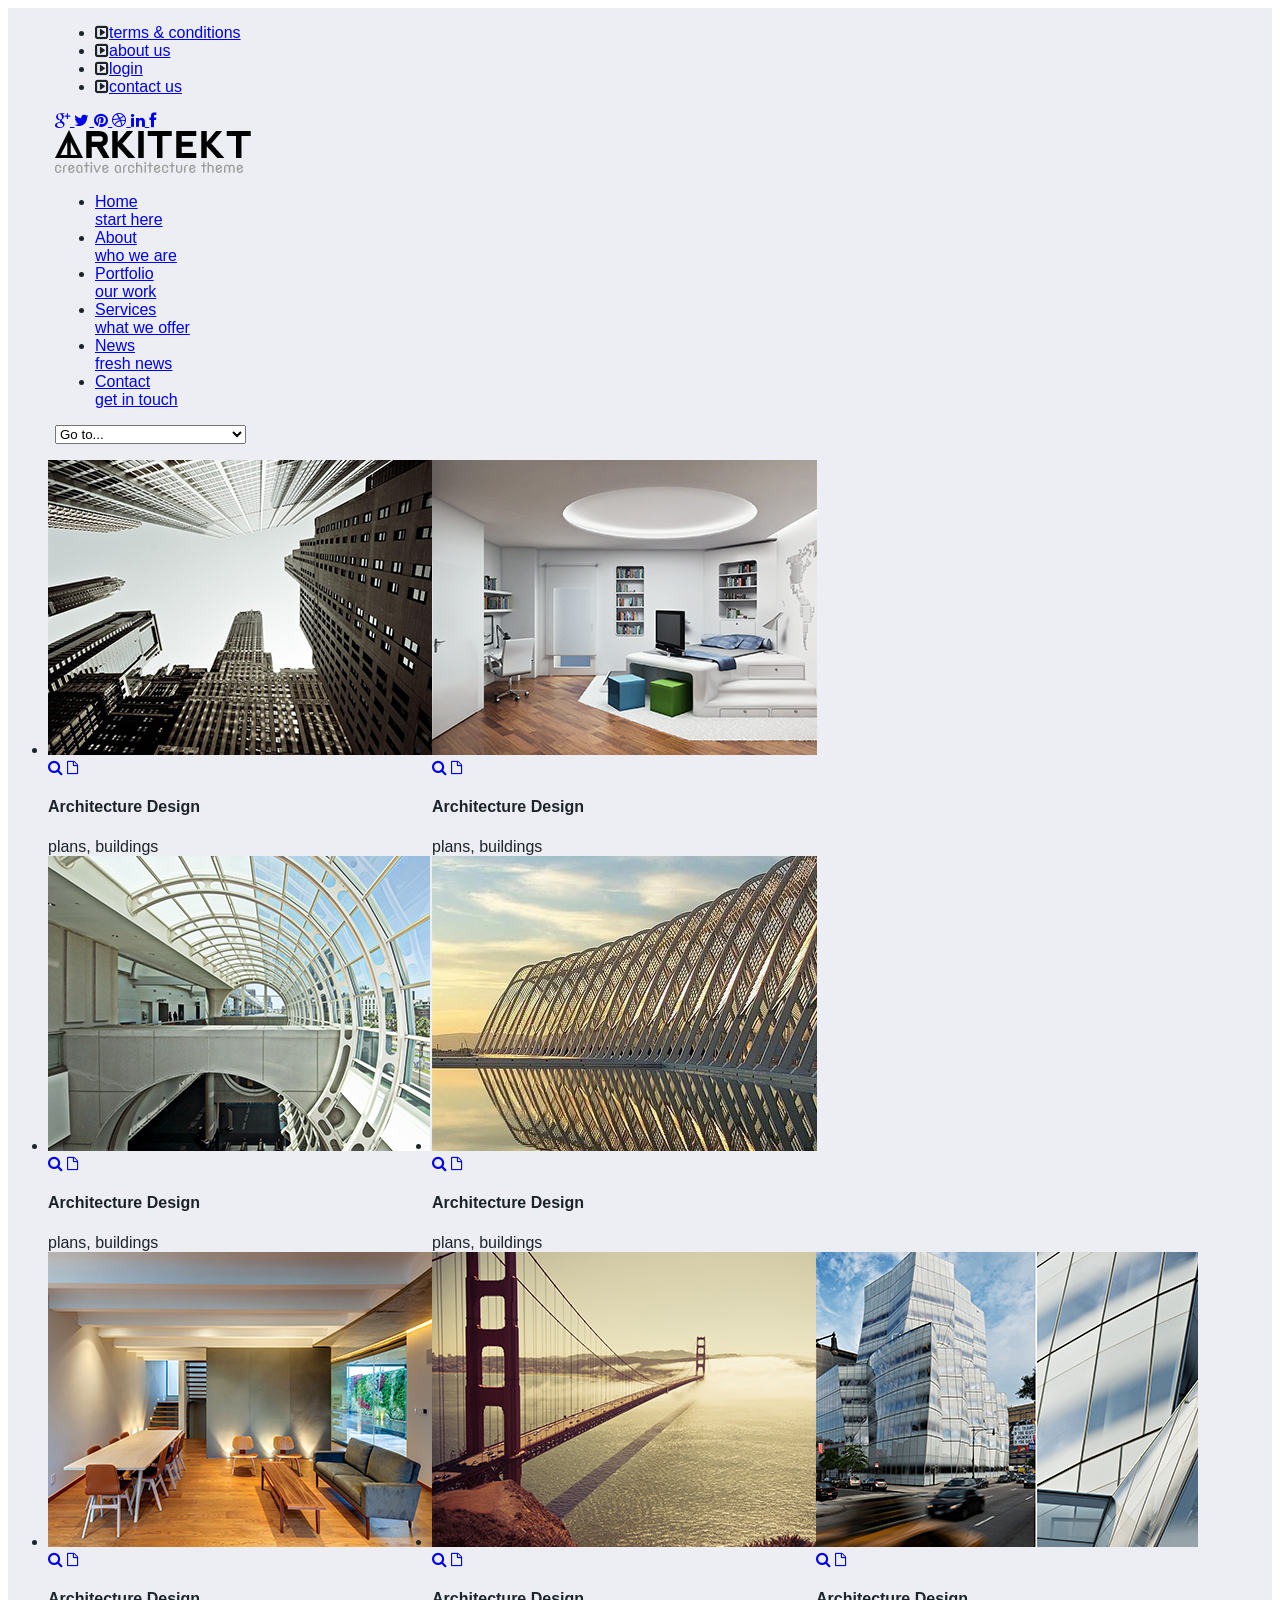
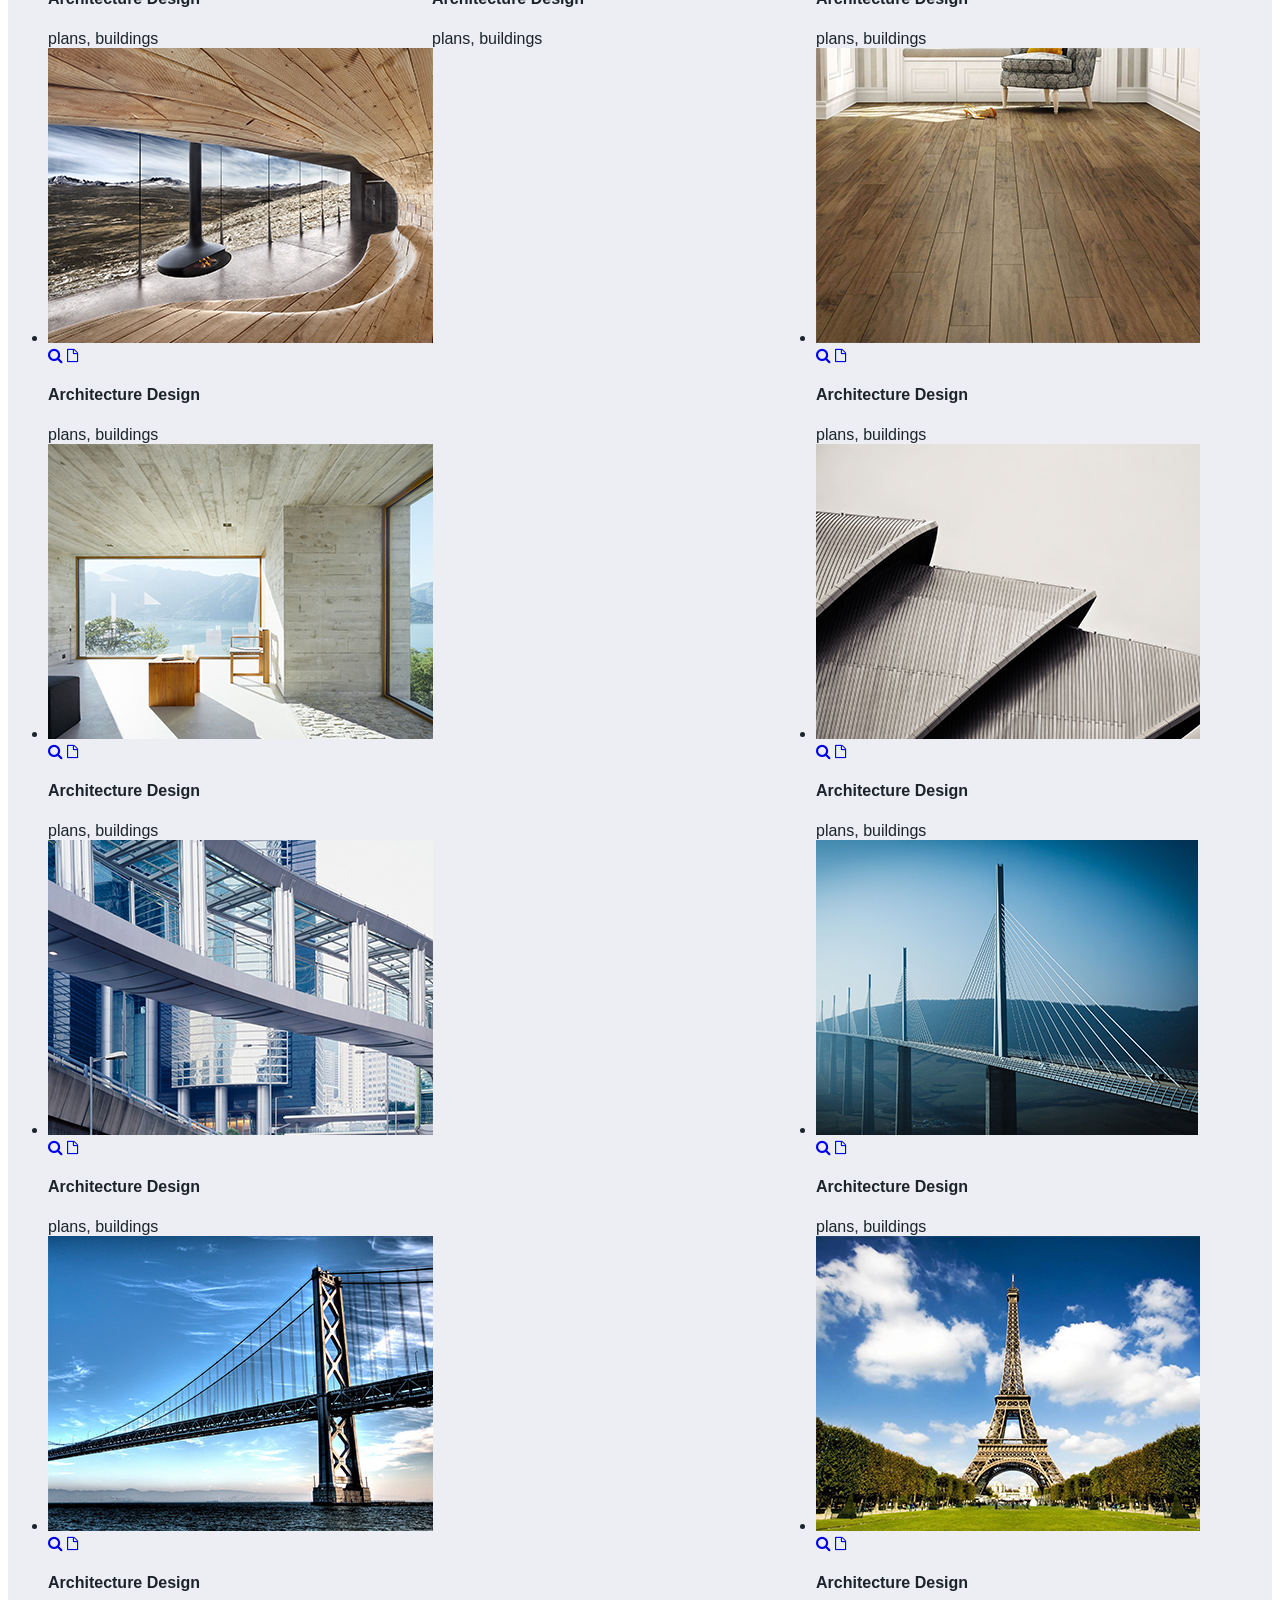
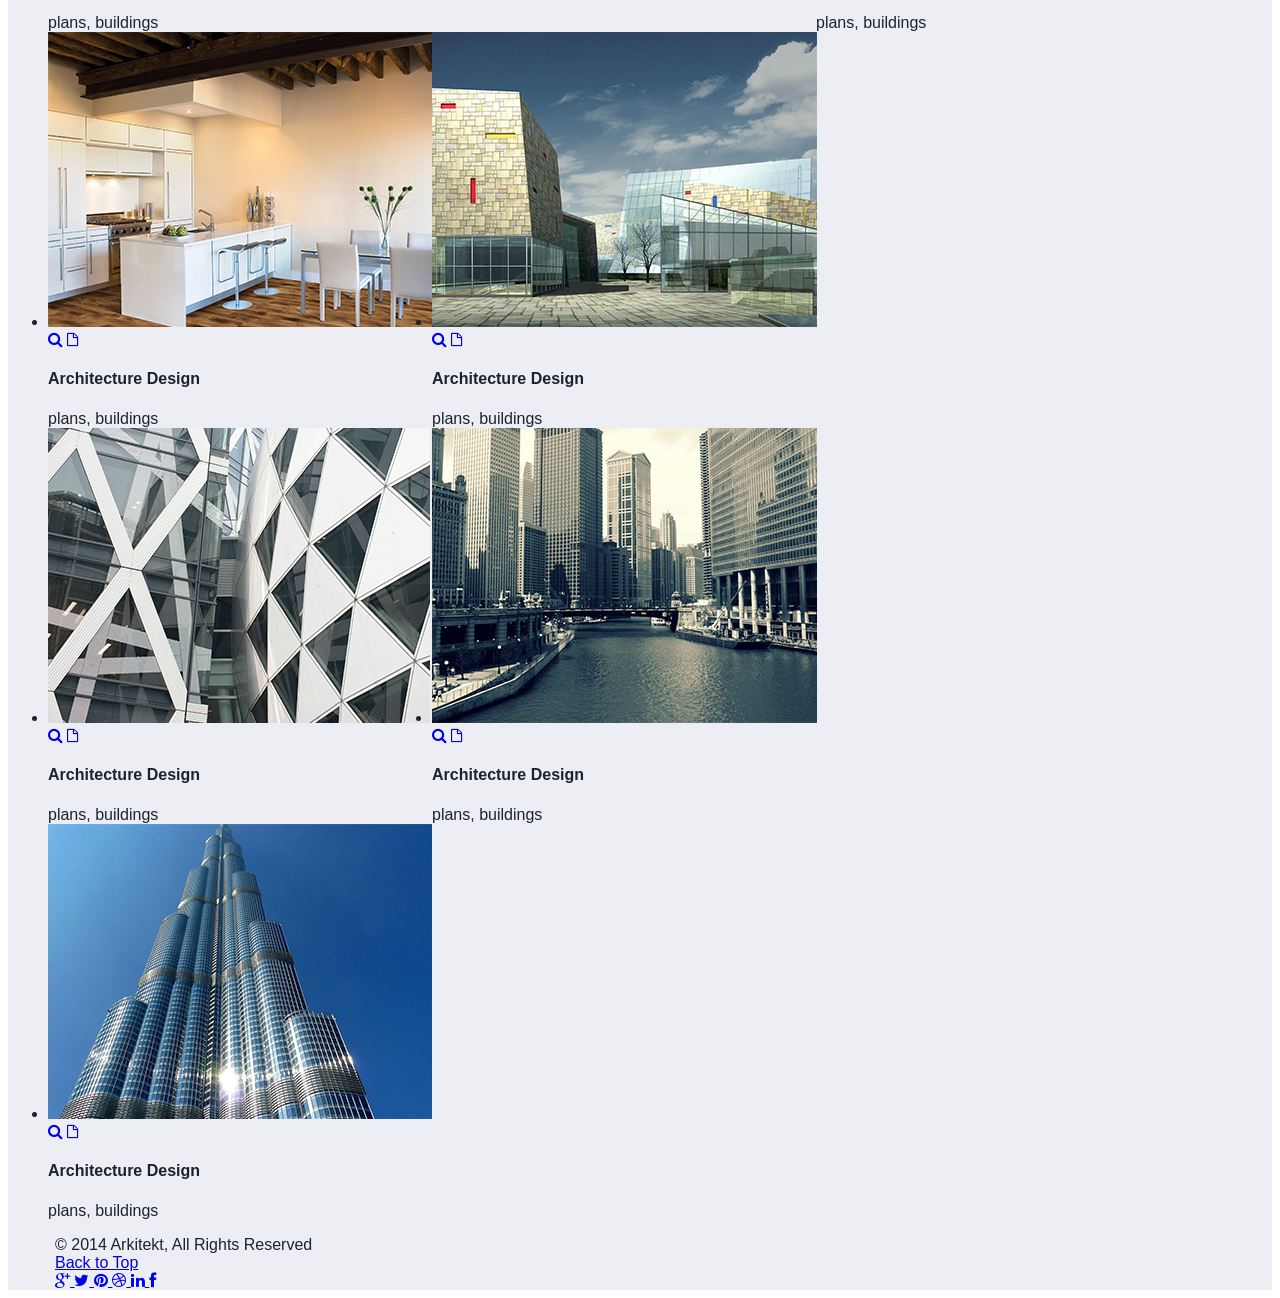
<file: home-fullportfolio.html>
<!doctype html>
<html lang="en" class="no-js">
<head>
	<title>Arkitekt</title>

	<meta charset="utf-8">
	<meta http-equiv="X-UA-Compatible" content="IE=edge,chrome=1">
	<meta name="viewport" content="width=device-width, initial-scale=1, maximum-scale=1">

  <link rel="stylesheet" type="text/css" href="css/font-awesome.css" media="screen">
  <link rel="stylesheet" type="text/css" href="css/jquery.fancybox-1.3.4.css" media="screen">
  <link rel="stylesheet" type="text/css" href="css/style.css" media="screen">
  <link rel="stylesheet" type="text/css" href="css/jquery.bxslider.css" media="screen">
  <link rel="stylesheet" type="text/css" href="css/fullwidth.css" media="screen">
  <link rel="stylesheet" type="text/css" href="css/revslider.css" media="screen">
  <link rel="stylesheet" href="css/dr-framework.css" type="text/css" media="screen">

  <link href='http://fonts.googleapis.com/css?family=Roboto:400,300,100,500,400italic,300italic,100italic,500italic,700,700italic,900,900italic' rel='stylesheet' type='text/css'>
  <link href='http://fonts.googleapis.com/css?family=Open+Sans:300italic,400italic,600italic,700italic,800italic,400,300,600,700,800' rel='stylesheet' type='text/css'>
  <link rel="shortcut icon" href="images/favicon.ico" type="image/x-icon">
  <link rel="icon" href="images/favicon.ico" type="image/x-icon">
	
</head>
<body>

<div id="container">

	<header>
      <div class="sub-header clearfix">
        <div class="wrapper">
          <ul>
            <li>
              <i class="fa fa-caret-square-o-right"></i><a href="#">terms & conditions</a>
            </li>
            <li>
              <i class="fa fa-caret-square-o-right"></i><a href="about.html">about us</a>
            </li>
            <li>
              <i class="fa fa-caret-square-o-right"></i><a href="#">login</a>
            </li>
            <li>
              <i class="fa fa-caret-square-o-right"></i><a href="contact.html">contact us</a>
            </li>
          </ul>
          <div class="socials">
            <a href="#"><i class="fa fa-google-plus"></i> </a>
            <a href="#"><i class="fa fa-twitter"></i> </a>
            <a href="#"><i class="fa fa-pinterest"></i> </a>
            <a href="#"><i class="fa fa-dribbble"></i> </a>
            <a href="#"><i class="fa fa-linkedin"></i> </a>
            <a href="#"><i class="fa fa-facebook"></i> </a>
          </div>
        </div>        
      </div>

      <div class="upper-header wrapper">

  		   <div class="logo">
  			     <a href="index.html"><img src="images/logo.png"></a>
  		   </div>

        <!-- Navigation -->
        <div id="nav">
          <ul id="navlist" class="sf-menu clearfix">
            <li class="current"><a href="index.html"><div class="main-a"> Home </div> <div class="nav-border"></div> <div class="span">start here</div></a>
              <ul class="sub-menu">
                <li><a href="home-boxed.html"><span>--</span>Home Boxed</a></li>
                <li><a href="home-blog.html"><span>--</span>Home Blog</a></li>
                <li><a href="home-portfolio.html"><span>--</span>Home Portfolio</a></li>
                <li><a href="home-fullportfolio.html"><span>--</span>Home Portfolio Full Screen</a></li>
                <li><a href="home-dark.html"><span>--</span>Home Dark</a></li>
              </ul>
            </li>
            <li><a href="about.html"><div class="main-a"> About </div> <div class="nav-border"></div> <div class="span">who we are</div></a></li>
            <li><a href="portfolio.html"><div class="main-a"> Portfolio </div> <div class="nav-border"></div> <div class="span">our work</div></a></li>
            <li><a href="services.html"><div class="main-a"> Services </div> <div class="nav-border"></div> <div class="span">what we offer</div></a>
              <ul class="sub-menu">
                <li><a href="shop.html"><span>--</span>Shop</a></li>
                <li><a href="shop-list.html"><span>--</span>Shop List View</a></li>
              </ul>
           </li>
            <li><a href="blog.html"><div class="main-a"> News </div> <div class="nav-border"></div> <div class="span">fresh news</div></a></li>
            <li><a href="contact.html"><div class="main-a"> Contact </div> <div class="nav-border"></div> <div class="span">get in touch</div></a></li>
          </ul>
        </div>
        <!-- Navigation -->
        <div class="clear"></div>
  	  </div>
  </header>
  <!--end header-->

    
<div class="portfolio port-full">
  
    <div class="filters demo1">

      <div class="clear"></div>
      <div class="container clearfix">
        <ul class="filter-container clearfix">
        
          <li class="class1">
            <div class="view view-sixth">
                  <img src="images/portfolio/port-full1.jpg" />
                  <div class="mask">
                      <a href="images/portfolio/port-full1.jpg"  data-fancybox-group="group"><i class="fa fa-search"></i></a>
                      <a href="#"><i class="fa fa-file-o"></i></a>
                  </div>
            </div>
            <div class="desc">
              <h4>Architecture Design</h4>
              <span>plans, buildings</span>
            </div>
          </li>
        
          <li class="class1">
            <div class="view view-sixth">
                  <img src="images/portfolio/port-full2.jpg" />
                  <div class="mask">
                      <a href="images/portfolio/port-full2.jpg"  data-fancybox-group="group"><i class="fa fa-search"></i></a>
                      <a href="#"><i class="fa fa-file-o"></i></a>
                  </div>
            </div>
            <div class="desc">
              <h4>Architecture Design</h4>
              <span>plans, buildings</span>
            </div>
          </li>
        
          <li class="class1">
            <div class="view view-sixth">
                  <img src="images/portfolio/port-full3.jpg" />
                  <div class="mask">
                      <a href="images/portfolio/port-full3.jpg"  data-fancybox-group="group"><i class="fa fa-search"></i></a>
                      <a href="#"><i class="fa fa-file-o"></i></a>
                  </div>
            </div>
            <div class="desc">
              <h4>Architecture Design</h4>
              <span>plans, buildings</span>
            </div>
          </li>
        
          <li class="class1">
            <div class="view view-sixth">
                  <img src="images/portfolio/port-full4.jpg" />
                  <div class="mask">
                      <a href="images/portfolio/port-full4.jpg"  data-fancybox-group="group"><i class="fa fa-search"></i></a>
                      <a href="#"><i class="fa fa-file-o"></i></a>
                  </div>
            </div>
            <div class="desc">
              <h4>Architecture Design</h4>
              <span>plans, buildings</span>
            </div>
          </li>
        
          <li class="class1">
            <div class="view view-sixth">
                  <img src="images/portfolio/port-full5.jpg" />
                  <div class="mask">
                      <a href="images/portfolio/port-full5.jpg"  data-fancybox-group="group"><i class="fa fa-search"></i></a>
                      <a href="#"><i class="fa fa-file-o"></i></a>
                  </div>
            </div>
            <div class="desc">
              <h4>Architecture Design</h4>
              <span>plans, buildings</span>
            </div>
          </li>
        
          <li class="class1">
            <div class="view view-sixth">
                  <img src="images/portfolio/port-full6.jpg" />
                  <div class="mask">
                      <a href="images/portfolio/port-full6.jpg"  data-fancybox-group="group"><i class="fa fa-search"></i></a>
                      <a href="#"><i class="fa fa-file-o"></i></a>
                  </div>
            </div>
            <div class="desc">
              <h4>Architecture Design</h4>
              <span>plans, buildings</span>
            </div>
          </li>
        
          <li class="class1">
            <div class="view view-sixth">
                  <img src="images/portfolio/port-full7.jpg" />
                  <div class="mask">
                      <a href="images/portfolio/port-full7.jpg"  data-fancybox-group="group"><i class="fa fa-search"></i></a>
                      <a href="#"><i class="fa fa-file-o"></i></a>
                  </div>
            </div>
            <div class="desc">
              <h4>Architecture Design</h4>
              <span>plans, buildings</span>
            </div>
          </li>
        
          <li class="class1">
            <div class="view view-sixth">
                  <img src="images/portfolio/port-full8.jpg" />
                  <div class="mask">
                      <a href="images/portfolio/port-full8.jpg"  data-fancybox-group="group"><i class="fa fa-search"></i></a>
                      <a href="#"><i class="fa fa-file-o"></i></a>
                  </div>
            </div>
            <div class="desc">
              <h4>Architecture Design</h4>
              <span>plans, buildings</span>
            </div>
          </li>
        
          <li class="class1">
            <div class="view view-sixth">
                  <img src="images/portfolio/port-full9.jpg" />
                  <div class="mask">
                      <a href="images/portfolio/port-full9.jpg"  data-fancybox-group="group"><i class="fa fa-search"></i></a>
                      <a href="#"><i class="fa fa-file-o"></i></a>
                  </div>
            </div>
            <div class="desc">
              <h4>Architecture Design</h4>
              <span>plans, buildings</span>
            </div>
          </li>
        
          <li class="class1">
            <div class="view view-sixth">
                  <img src="images/portfolio/port-full10.jpg" />
                  <div class="mask">
                      <a href="images/portfolio/port-full10.jpg"  data-fancybox-group="group"><i class="fa fa-search"></i></a>
                      <a href="#"><i class="fa fa-file-o"></i></a>
                  </div>
            </div>
            <div class="desc">
              <h4>Architecture Design</h4>
              <span>plans, buildings</span>
            </div>
          </li>
        
          <li class="class1">
            <div class="view view-sixth">
                  <img src="images/portfolio/port-full11.jpg" />
                  <div class="mask">
                      <a href="images/portfolio/port-full11.jpg"  data-fancybox-group="group"><i class="fa fa-search"></i></a>
                      <a href="#"><i class="fa fa-file-o"></i></a>
                  </div>
            </div>
            <div class="desc">
              <h4>Architecture Design</h4>
              <span>plans, buildings</span>
            </div>
          </li>
        
          <li class="class1">
            <div class="view view-sixth">
                  <img src="images/portfolio/port-full12.jpg" />
                  <div class="mask">
                      <a href="images/portfolio/port-full12.jpg"  data-fancybox-group="group"><i class="fa fa-search"></i></a>
                      <a href="#"><i class="fa fa-file-o"></i></a>
                  </div>
            </div>
            <div class="desc">
              <h4>Architecture Design</h4>
              <span>plans, buildings</span>
            </div>
          </li>
        
          <li class="class1">
            <div class="view view-sixth">
                  <img src="images/portfolio/port-full13.jpg" />
                  <div class="mask">
                      <a href="images/portfolio/port-full13.jpg"  data-fancybox-group="group"><i class="fa fa-search"></i></a>
                      <a href="#"><i class="fa fa-file-o"></i></a>
                  </div>
            </div>
            <div class="desc">
              <h4>Architecture Design</h4>
              <span>plans, buildings</span>
            </div>
          </li>
        
          <li class="class1">
            <div class="view view-sixth">
                  <img src="images/portfolio/port-full14.jpg" />
                  <div class="mask">
                      <a href="images/portfolio/port-full14.jpg"  data-fancybox-group="group"><i class="fa fa-search"></i></a>
                      <a href="#"><i class="fa fa-file-o"></i></a>
                  </div>
            </div>
            <div class="desc">
              <h4>Architecture Design</h4>
              <span>plans, buildings</span>
            </div>
          </li>
        
          <li class="class1">
            <div class="view view-sixth">
                  <img src="images/portfolio/port-full15.jpg" />
                  <div class="mask">
                      <a href="images/portfolio/port-full15.jpg"  data-fancybox-group="group"><i class="fa fa-search"></i></a>
                      <a href="#"><i class="fa fa-file-o"></i></a>
                  </div>
            </div>
            <div class="desc">
              <h4>Architecture Design</h4>
              <span>plans, buildings</span>
            </div>
          </li>
        
          <li class="class1">
            <div class="view view-sixth">
                  <img src="images/portfolio/port-full16.jpg" />
                  <div class="mask">
                      <a href="images/portfolio/port-full16.jpg"  data-fancybox-group="group"><i class="fa fa-search"></i></a>
                      <a href="#"><i class="fa fa-file-o"></i></a>
                  </div>
            </div>
            <div class="desc">
              <h4>Architecture Design</h4>
              <span>plans, buildings</span>
            </div>
          </li>
        
          <li class="class1">
            <div class="view view-sixth">
                  <img src="images/portfolio/port-full17.jpg" />
                  <div class="mask">
                      <a href="images/portfolio/port-full17.jpg"  data-fancybox-group="group"><i class="fa fa-search"></i></a>
                      <a href="#"><i class="fa fa-file-o"></i></a>
                  </div>
            </div>
            <div class="desc">
              <h4>Architecture Design</h4>
              <span>plans, buildings</span>
            </div>
          </li>
        
          <li class="class1">
            <div class="view view-sixth">
                  <img src="images/portfolio/port-full18.jpg" />
                  <div class="mask">
                      <a href="images/portfolio/port-full18.jpg"  data-fancybox-group="group"><i class="fa fa-search"></i></a>
                      <a href="#"><i class="fa fa-file-o"></i></a>
                  </div>
            </div>
            <div class="desc">
              <h4>Architecture Design</h4>
              <span>plans, buildings</span>
            </div>
          </li>
        
          <li class="class1">
            <div class="view view-sixth">
                  <img src="images/portfolio/port-full19.jpg" />
                  <div class="mask">
                      <a href="images/portfolio/port-full19.jpg"  data-fancybox-group="group"><i class="fa fa-search"></i></a>
                      <a href="#"><i class="fa fa-file-o"></i></a>
                  </div>
            </div>
            <div class="desc">
              <h4>Architecture Design</h4>
              <span>plans, buildings</span>
            </div>
          </li>

          <li class="class1">
            <div class="view view-sixth">
                  <img src="images/portfolio/port-full20.jpg" />
                  <div class="mask">
                      <a href="images/portfolio/port-full20.jpg"  data-fancybox-group="group"><i class="fa fa-search"></i></a>
                      <a href="#"><i class="fa fa-file-o"></i></a>
                  </div>
            </div>
            <div class="desc">
              <h4>Architecture Design</h4>
              <span>plans, buildings</span>
            </div>
          </li>

        </ul>

        <div class="clear"></div>
    </div>
    <!-- End isotope Filters -->

    <div class="clear"></div>
  </div>
  </div>
  <!-- End Portfilio -->
  <footer>


    <div class="last-div clearfix">
      <div class="wrapper">
        <div class="copyright">
          © 2014 Arkitekt,  All Rights Reserved
        </div>

        <div id="back-to-top">
          <a href="#top">Back to Top</a>
        </div>

        <div class="f-socials">
          <a href="#"><i class="fa fa-google-plus"></i> </a>
          <a href="#"><i class="fa fa-twitter"></i> </a>
          <a href="#"><i class="fa fa-pinterest"></i> </a>
          <a href="#"><i class="fa fa-dribbble"></i> </a>
          <a href="#"><i class="fa fa-linkedin"></i> </a>
          <a href="#"><i class="fa fa-facebook"></i> </a>
        </div>
      </div>
    </div>
    <!-- End Last Div -->

  </footer>
  <!--end footer-->

</div>

  <div class="preloader">
    <img alt="" src="images/preloader.gif">
  </div>


  <!-- include jQuery -->
  <script src="js/jquery.min.js"></script>
  <script type="text/javascript" src="js/accordion.js"></script>
  <script type="text/javascript" src="js/jquery.imagesloaded.min.js"></script>
  <script type="text/javascript" src="js/jquery.isotope.min.js"></script>
  <script type="text/javascript" src="js/jquery.fancybox-1.3.4.pack.js"></script>
  <script type="text/javascript" src="js/jquery.superfish.js"></script>
  <script src="js/jquery.bxslider.js"></script>
  <script src="js/twitter.js"></script>


      <!-- include jQuery + carouFredSel plugin -->
    <script type="text/javascript" language="javascript" src="js/jquery.carouFredSel-6.2.1-packed.js"></script>

    <!-- optionally include helper plugins -->
    <script type="text/javascript" language="javascript" src="js/jquery.mousewheel.min.js"></script>
    <script type="text/javascript" language="javascript" src="js/jquery.touchSwipe.min.js"></script>


  <script type="text/javascript" src="js/script.js"></script>


</body>
</html>
</file>
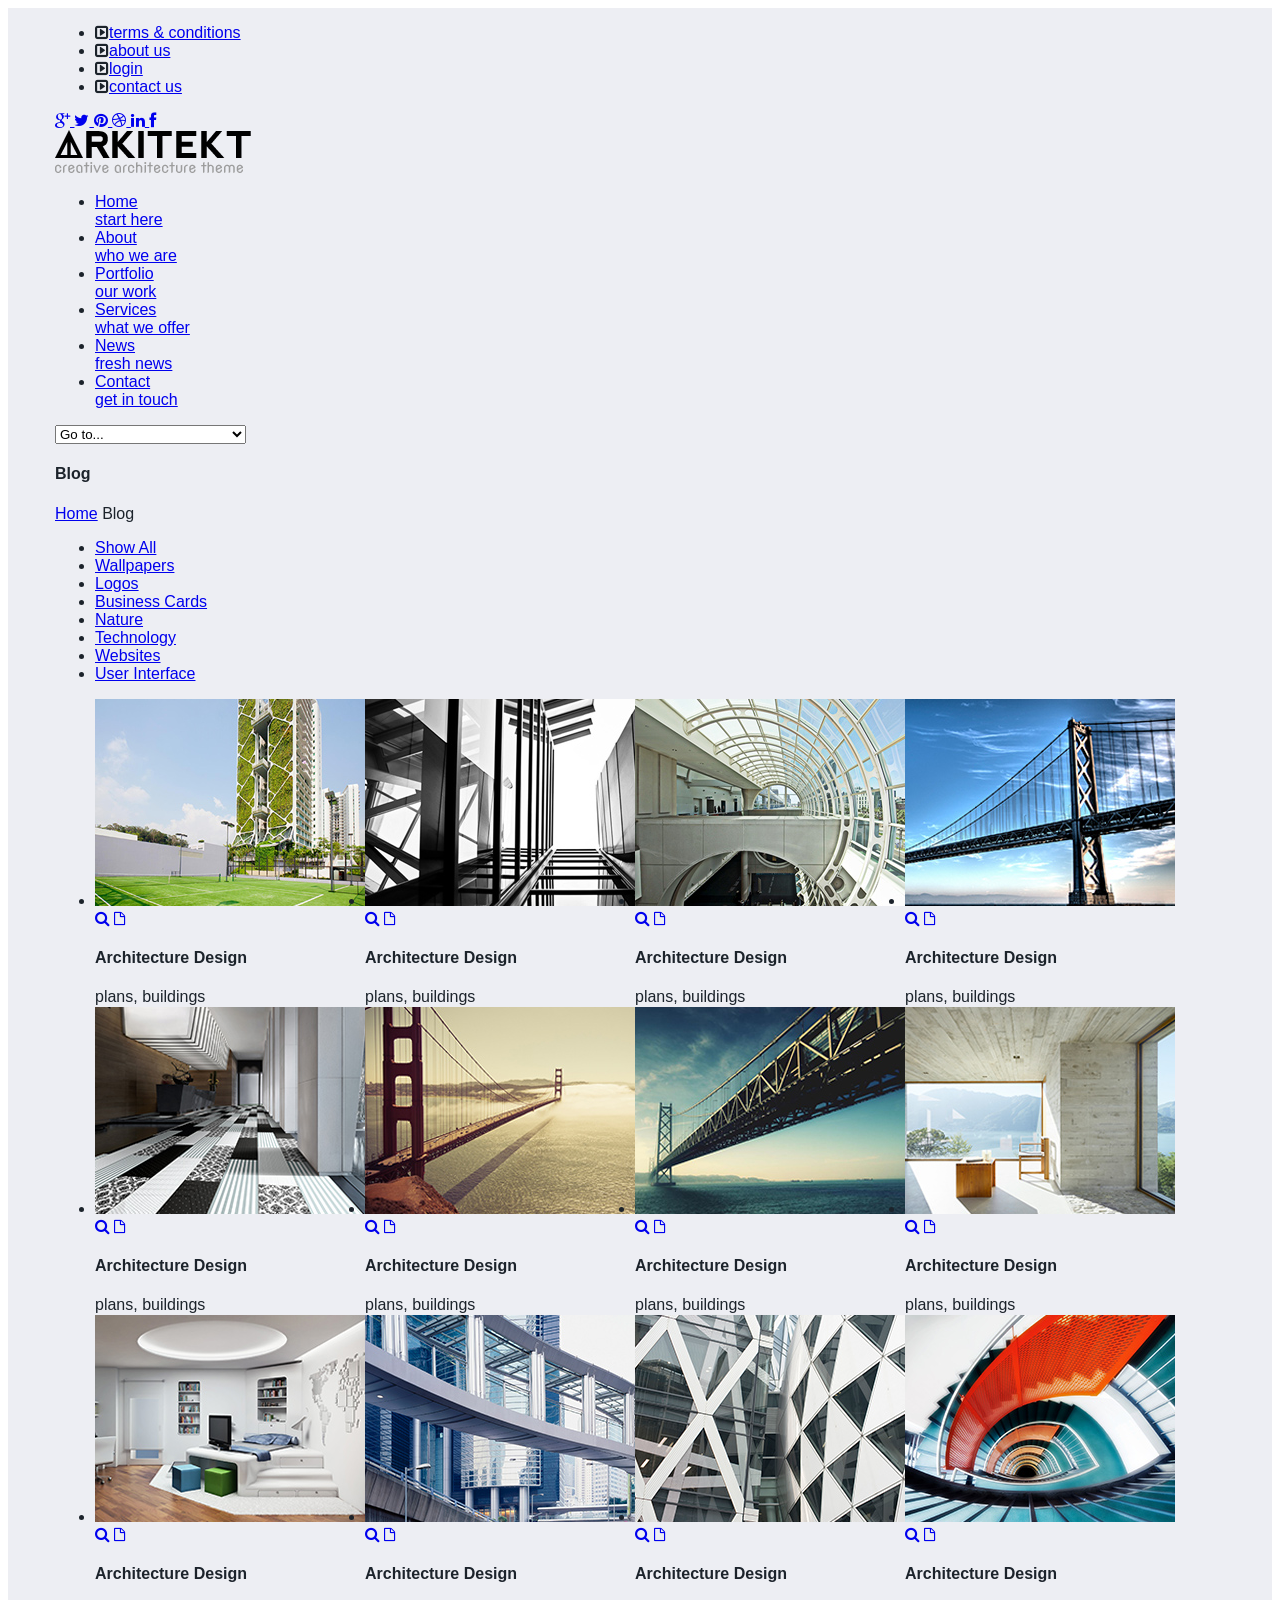
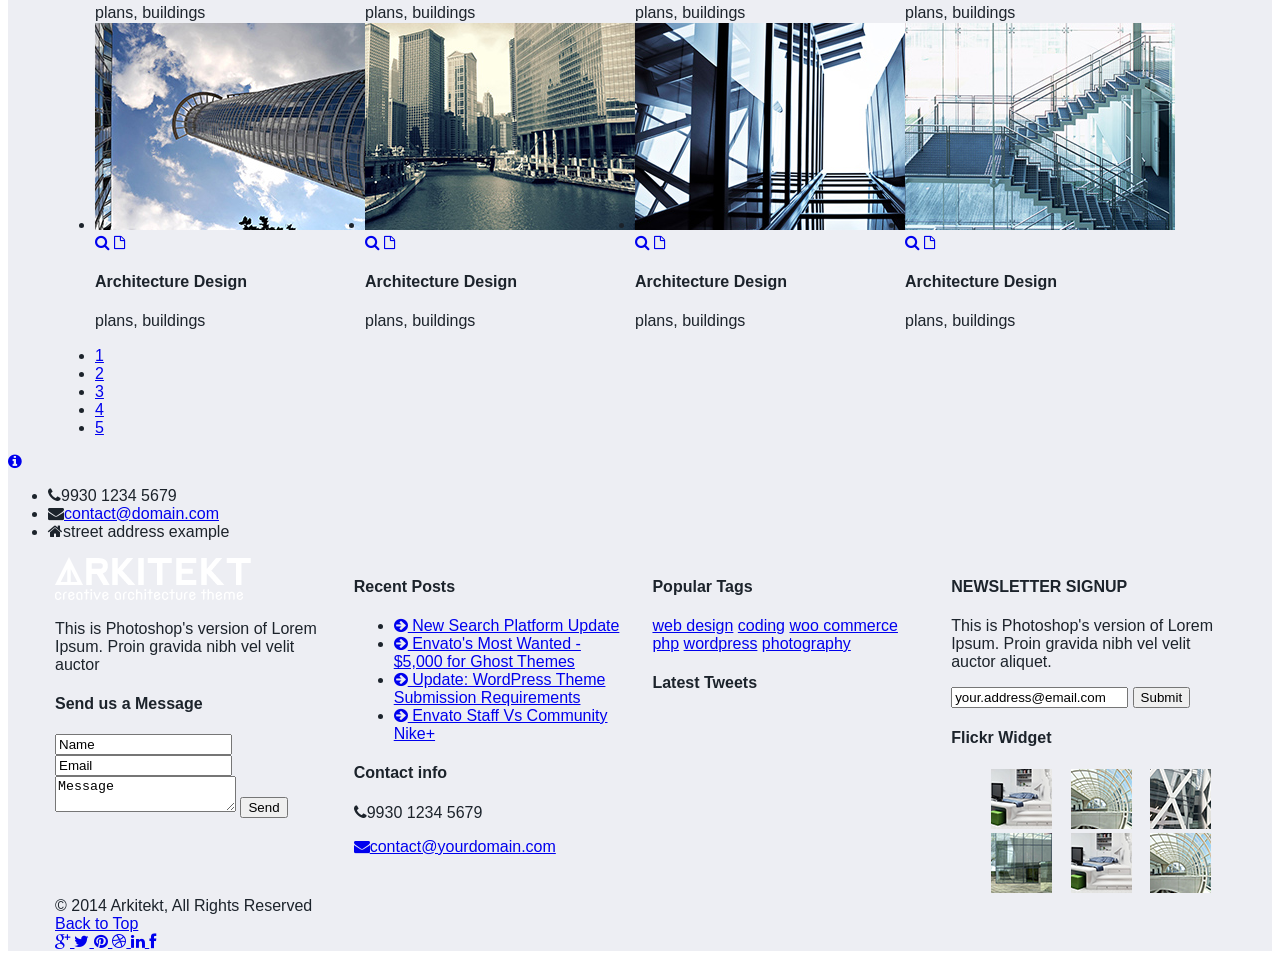
<file: portfolio.html>
<!doctype html>
<html lang="en" class="no-js">
<head>
	<title>Arkitekt</title>

	<meta charset="utf-8">
	<meta http-equiv="X-UA-Compatible" content="IE=edge,chrome=1">
	<meta name="viewport" content="width=device-width, initial-scale=1, maximum-scale=1">

  <link rel="stylesheet" type="text/css" href="css/font-awesome.css" media="screen">
  <link rel="stylesheet" type="text/css" href="css/jquery.fancybox-1.3.4.css" media="screen">
  <link rel="stylesheet" type="text/css" href="css/style.css" media="screen">
  <link rel="stylesheet" type="text/css" href="css/jquery.bxslider.css" media="screen">
  <link rel="stylesheet" type="text/css" href="css/fullwidth.css" media="screen">
  <link rel="stylesheet" type="text/css" href="css/revslider.css" media="screen">
  <link rel="stylesheet" href="css/dr-framework.css" type="text/css" media="screen">

  <link href='http://fonts.googleapis.com/css?family=Roboto:400,300,100,500,400italic,300italic,100italic,500italic,700,700italic,900,900italic' rel='stylesheet' type='text/css'>
  <link href='http://fonts.googleapis.com/css?family=Open+Sans:300italic,400italic,600italic,700italic,800italic,400,300,600,700,800' rel='stylesheet' type='text/css'>
  <link rel="shortcut icon" href="images/favicon.ico" type="image/x-icon">
  <link rel="icon" href="images/favicon.ico" type="image/x-icon">
	
</head>
<body>

<div id="container">

	<header>
      <div class="sub-header clearfix">
        <div class="wrapper">
          <ul>
            <li>
              <i class="fa fa-caret-square-o-right"></i><a href="#">terms & conditions</a>
            </li>
            <li>
              <i class="fa fa-caret-square-o-right"></i><a href="about.html">about us</a>
            </li>
            <li>
              <i class="fa fa-caret-square-o-right"></i><a href="#">login</a>
            </li>
            <li>
              <i class="fa fa-caret-square-o-right"></i><a href="contact.html">contact us</a>
            </li>
          </ul>
          <div class="socials">
            <a href="#"><i class="fa fa-google-plus"></i> </a>
            <a href="#"><i class="fa fa-twitter"></i> </a>
            <a href="#"><i class="fa fa-pinterest"></i> </a>
            <a href="#"><i class="fa fa-dribbble"></i> </a>
            <a href="#"><i class="fa fa-linkedin"></i> </a>
            <a href="#"><i class="fa fa-facebook"></i> </a>
          </div>
        </div>        
      </div>

      <div class="upper-header wrapper">

  		   <div class="logo">
  			     <a href="index.html"><img src="images/logo.png"></a>
  		   </div>

        <!-- Navigation -->
        <div id="nav">
          <ul id="navlist" class="sf-menu clearfix">
            <li><a href="index.html"><div class="main-a"> Home </div> <div class="nav-border"></div> <div class="span">start here</div></a>
              <ul class="sub-menu">
                <li><a href="home-boxed.html"><span>--</span>Home Boxed</a></li>
                <li><a href="home-blog.html"><span>--</span>Home Blog</a></li>
                <li><a href="home-portfolio.html"><span>--</span>Home Portfolio</a></li>
                <li><a href="home-fullportfolio.html"><span>--</span>Home Portfolio Full Screen</a></li>
                <li><a href="home-dark.html"><span>--</span>Home Dark</a></li>
              </ul>
            </li>
            <li><a href="about.html"><div class="main-a"> About </div> <div class="nav-border"></div> <div class="span">who we are</div></a></li>
            <li class="current"><a href="portfolio.html"><div class="main-a"> Portfolio </div> <div class="nav-border"></div> <div class="span">our work</div></a></li>
            <li><a href="services.html"><div class="main-a"> Services </div> <div class="nav-border"></div> <div class="span">what we offer</div></a>
              <ul class="sub-menu">
                <li><a href="shop.html"><span>--</span>Shop</a></li>
                <li><a href="shop-list.html"><span>--</span>Shop List View</a></li>
              </ul>
           </li>
            <li><a href="blog.html"><div class="main-a"> News </div> <div class="nav-border"></div> <div class="span">fresh news</div></a></li>
            <li><a href="contact.html"><div class="main-a"> Contact </div> <div class="nav-border"></div> <div class="span">get in touch</div></a></li>
          </ul>
        </div>
        <!-- Navigation -->
        <div class="clear"></div>
  	  </div>
  </header>
  <!--end header-->


   <div class="head-banner clearfix mb30">
    <div class="wrapper">
      <h4>Blog</h4>
      <div class="site_map">
        <a href="index.html">Home</a> Blog
      </div>
      <div class="clear"></div>
    </div>
  </div>

    
<div class="portfolio port4">
  
  <div class="wrapper">
    <div class="filters demo1">
      <div class="filter clearfix">
        <ul>
          <li><a href="#" class="active" data-filter="*">Show All</a></li>
          <li><a href="#" data-filter=".class1">Wallpapers</a></li>
          <li><a href="#" data-filter=".class2">Logos</a></li>
          <li><a href="#" data-filter=".class3">Business Cards</a></li>
          <li><a href="#" data-filter=".class4">Nature</a></li>
          <li><a href="#" data-filter=".class5">Technology</a></li>
          <li><a href="#" data-filter=".class6">Websites</a></li>
          <li><a href="#" data-filter=".class7">User Interface</a></li>
        </ul>
      </div>

      <div class="clear"></div>
      <div class="container clearfix">
        <ul class="filter-container clearfix">
          <li class="class1">
            <div class="view view-sixth">
                  <img src="images/portfolio/port-home1.jpg" />
                  <div class="mask">
                      <a href="images/portfolio/port-home1.jpg"  data-fancybox-group="group"><i class="fa fa-search"></i></a>
                      <a href="#"><i class="fa fa-file-o"></i></a>
                  </div>
            </div>
            <div class="desc">
              <h4>Architecture Design</h4>
              <span>plans, buildings</span>
            </div>
          </li>
          <li class="class2">
            <div class="view view-sixth">
                  <img src="images/portfolio/port-home2.jpg" />
                  <div class="mask">
                      <a href="images/portfolio/port-home2.jpg"  data-fancybox-group="group"><i class="fa fa-search"></i></a>
                      <a href="#"><i class="fa fa-file-o"></i></a>
                  </div>
            </div>
            <div class="desc">
              <h4>Architecture Design</h4>
              <span>plans, buildings</span>
            </div>
          </li>
          <li class="class3">
            <div class="view view-sixth">
                  <img src="images/portfolio/port-home3.jpg" />
                  <div class="mask">
                      <a href="images/portfolio/port-home3.jpg"  data-fancybox-group="group"><i class="fa fa-search"></i></a>
                      <a href="#"><i class="fa fa-file-o"></i></a>
                  </div>
            </div>
            <div class="desc">
              <h4>Architecture Design</h4>
              <span>plans, buildings</span>
            </div>
          </li>
          <li class="class4">
            <div class="view view-sixth">
                  <img src="images/portfolio/port-home4.jpg" />
                  <div class="mask">
                      <a href="images/portfolio/port-home4.jpg"  data-fancybox-group="group"><i class="fa fa-search"></i></a>
                      <a href="#"><i class="fa fa-file-o"></i></a>
                  </div>
            </div>
            <div class="desc">
              <h4>Architecture Design</h4>
              <span>plans, buildings</span>
            </div>
          </li>
          <li class="class1">
            <div class="view view-sixth">
                  <img src="images/portfolio/port-home5.jpg" />
                  <div class="mask">
                      <a href="images/portfolio/port-home5.jpg"  data-fancybox-group="group"><i class="fa fa-search"></i></a>
                      <a href="#"><i class="fa fa-file-o"></i></a>
                  </div>
            </div>
            <div class="desc">
              <h4>Architecture Design</h4>
              <span>plans, buildings</span>
            </div>
          </li>
          <li class="class2">
            <div class="view view-sixth">
                  <img src="images/portfolio/port-home6.jpg" />
                  <div class="mask">
                      <a href="images/portfolio/port-home6.jpg"  data-fancybox-group="group"><i class="fa fa-search"></i></a>
                      <a href="#"><i class="fa fa-file-o"></i></a>
                  </div>
            </div>
            <div class="desc">
              <h4>Architecture Design</h4>
              <span>plans, buildings</span>
            </div>
          </li>
          <li class="class3">
            <div class="view view-sixth">
                  <img src="images/portfolio/port-home7.jpg" />
                  <div class="mask">
                      <a href="images/portfolio/port-home7.jpg"  data-fancybox-group="group"><i class="fa fa-search"></i></a>
                      <a href="#"><i class="fa fa-file-o"></i></a>
                  </div>
            </div>
            <div class="desc">
              <h4>Architecture Design</h4>
              <span>plans, buildings</span>
            </div>
          </li>
          <li class="class4">
            <div class="view view-sixth">
                  <img src="images/portfolio/port-home8.jpg" />
                  <div class="mask">
                      <a href="images/portfolio/port-home8.jpg"  data-fancybox-group="group"><i class="fa fa-search"></i></a>
                      <a href="#"><i class="fa fa-file-o"></i></a>
                  </div>
            </div>
            <div class="desc">
              <h4>Architecture Design</h4>
              <span>plans, buildings</span>
            </div>
          </li>
          <li class="class1">
            <div class="view view-sixth">
                  <img src="images/portfolio/port-home9.jpg" />
                  <div class="mask">
                      <a href="images/portfolio/port-home9.jpg"  data-fancybox-group="group"><i class="fa fa-search"></i></a>
                      <a href="#"><i class="fa fa-file-o"></i></a>
                  </div>
            </div>
            <div class="desc">
              <h4>Architecture Design</h4>
              <span>plans, buildings</span>
            </div>
          </li>
          <li class="class2">
            <div class="view view-sixth">
                  <img src="images/portfolio/port-home10.jpg" />
                  <div class="mask">
                      <a href="images/portfolio/port-home10jpg"  data-fancybox-group="group"><i class="fa fa-search"></i></a>
                      <a href="#"><i class="fa fa-file-o"></i></a>
                  </div>
            </div>
            <div class="desc">
              <h4>Architecture Design</h4>
              <span>plans, buildings</span>
            </div>
          </li>
          <li class="class5">
            <div class="view view-sixth">
                  <img src="images/portfolio/port-home11.jpg" />
                  <div class="mask">
                      <a href="images/portfolio/port-home11.jpg"  data-fancybox-group="group"><i class="fa fa-search"></i></a>
                      <a href="#"><i class="fa fa-file-o"></i></a>
                  </div>
            </div>
            <div class="desc">
              <h4>Architecture Design</h4>
              <span>plans, buildings</span>
            </div>
          </li>
          <li class="class6">
            <div class="view view-sixth">
                  <img src="images/portfolio/port-home12.jpg" />
                  <div class="mask">
                      <a href="images/portfolio/port-home12.jpg"  data-fancybox-group="group"><i class="fa fa-search"></i></a>
                      <a href="#"><i class="fa fa-file-o"></i></a>
                  </div>
            </div>
            <div class="desc">
              <h4>Architecture Design</h4>
              <span>plans, buildings</span>
            </div>
          </li>
          <li class="class7">
            <div class="view view-sixth">
                  <img src="images/portfolio/port-home13.jpg" />
                  <div class="mask">
                      <a href="images/portfolio/port-home13.jpg"  data-fancybox-group="group"><i class="fa fa-search"></i></a>
                      <a href="#"><i class="fa fa-file-o"></i></a>
                  </div>
            </div>
            <div class="desc">
              <h4>Architecture Design</h4>
              <span>plans, buildings</span>
            </div>
          </li>
          <li class="class5">
            <div class="view view-sixth">
                  <img src="images/portfolio/port-home14.jpg" />
                  <div class="mask">
                      <a href="images/portfolio/port-home14.jpg"  data-fancybox-group="group"><i class="fa fa-search"></i></a>
                      <a href="#"><i class="fa fa-file-o"></i></a>
                  </div>
            </div>
            <div class="desc">
              <h4>Architecture Design</h4>
              <span>plans, buildings</span>
            </div>
          </li>
          <li class="class6">
            <div class="view view-sixth">
                  <img src="images/portfolio/port-home15.jpg" />
                  <div class="mask">
                      <a href="images/portfolio/port-home15.jpg"  data-fancybox-group="group"><i class="fa fa-search"></i></a>
                      <a href="#"><i class="fa fa-file-o"></i></a>
                  </div>
            </div>
            <div class="desc">
              <h4>Architecture Design</h4>
              <span>plans, buildings</span>
            </div>
          </li>
          <li class="class7">
            <div class="view view-sixth">
                  <img src="images/portfolio/port-home16.jpg" />
                  <div class="mask">
                      <a href="images/portfolio/port-home16.jpg"  data-fancybox-group="group"><i class="fa fa-search"></i></a>
                      <a href="#"><i class="fa fa-file-o"></i></a>
                  </div>
            </div>
            <div class="desc">
              <h4>Architecture Design</h4>
              <span>plans, buildings</span>
            </div>
          </li>
        </ul>

        <div class="clear"></div>
      </div>
    </div>

    <div class="clear"></div>

    <div class="pagenation clearfix">
      <ul>
        <li class="active"><a href="#">1</a></li>
        <li><a href="#">2</a></li>
        <li><a href="#">3</a></li>
        <li><a href="#">4</a></li>
        <li><a href="#">5</a></li>
      </ul>
    </div>

  </div>
  </div>
  <!-- End Portfilio -->



    <div class="info-box">
      <a class="info-toggle" href="#"><i class="fa fa-info-circle"></i></a>
      <div class="info-content">
        <ul>
          <li><i class="fa fa-phone"></i>9930 1234 5679</li>
          <li><i class="fa fa-envelope"></i><a href="#">contact@domain.com</a></li>
          <li><i class="fa fa-home"></i>street address example</li>
        </ul>
      </div>
    </div>

  <footer>

    <div class="inner-footer">
      <div class="wrapper clearfix">
        <div class="dark">
          <div class="column3 message-form">
            <img src="images/logo2.png" alt="">
            <p>This is Photoshop's version  of Lorem Ipsum. 
            Proin gravida nibh vel velit auctor </p>
            <div class="send-message">
              <form id="contact-form">
                <h4>Send us a Message</h4>
                <div class="text-fields">
                  <div class="float-input">
                    <input name="name" id="name" type="text" placeholder="Name">
                  </div>
                  <div class="float-input">
                    <input name="mail" id="mail" type="text" placeholder="Email">
                  </div>
                </div>

                <div class="submit-area">
                  <textarea name="comment" id="comment" placeholder="Message"></textarea>
                  <input type="submit" id="submit_contact" class="main-button" value="Send">
                  <div id="msg" class="message"></div>
                </div>
              </form>
            </div>
          </div>

          <div class="column3 contact">
            <h4>Recent Posts</h4>
            <ul>
              <li><a href="#"><i class="fa fa-arrow-circle-right"></i> New Search Platform Update</a></li>
              <li><a href="#"><i class="fa fa-arrow-circle-right"></i> Envato's Most Wanted - $5,000 for Ghost Themes</a></li>
              <li><a href="#"><i class="fa fa-arrow-circle-right"></i> Update: WordPress Theme Submission Requirements</a></li>
              <li><a href="#"><i class="fa fa-arrow-circle-right"></i> Envato Staff Vs Community Nike+ </a></li>
            </ul>

            <h4>Contact info</h4>
            <p class="f-phone"><i class="fa fa-phone"></i><span>9930 1234 5679</span></p>
            <a  href="#" class="f-mail"><i class="fa fa-envelope"></i><span>contact@yourdomain.com</span></a>
          </div>

          <div class="column3 third-row">
            <div class="tags">
              <h4>Popular Tags</h4>
              <a href="#">web design</a>
              <a href="#">coding</a>
              <a href="#">woo commerce</a>
              <a href="#">php</a>
              <a href="#">wordpress</a>
              <a href="#">photography</a>
              <div class="clear"></div>
            </div>

            <div class="tweets">
              <h4>Latest Tweets</h4>
              <div id="example2"></div>
            </div>
          </div>

          <div class="column3 flickr">
            <div class="singup">
              <h4>NEWSLETTER SIGNUP</h4>
              <p>This is Photoshop's version  of Lorem Ipsum. Proin gravida nibh vel velit auctor aliquet.</p>
              <form method="post" id="newsletter_subscribe" name="newsletter_form">
                <input type="text" name="nl-email" id="nl-email" value="" placeholder="your.address@email.com" />
                <input type="submit" name="submit" id="nl-submit" value="Submit" />
              </form>
            </div>
            <div class="flickr">
              <h4>Flickr Widget</h4>
              <ul class="dark clearfix">
                <li class="column4"><a href="#"><img src="images/flickr2.jpg" alt=""></a></li>
                <li class="column4"><a href="#"><img src="images/flickr3.jpg" alt=""></a></li>
                <li class="column4"><a href="#"><img src="images/flickr4.jpg" alt=""></a></li>
              </ul>
              <ul class="dark clearfix">
                <li class="column4"><a href="#"><img src="images/flickr5.jpg" alt=""></a></li>
                <li class="column4"><a href="#"><img src="images/flickr2.jpg" alt=""></a></li>
                <li class="column4"><a href="#"><img src="images/flickr3.jpg" alt=""></a></li>
              </ul>
            </div>
          </div>

        </div>
        <!-- End Dark -->
      </div>
    </div>
    <!-- End Inner Footer -->

    <div class="last-div clearfix">
      <div class="wrapper">
        <div class="copyright">
          © 2014 Arkitekt,  All Rights Reserved
        </div>

        <div id="back-to-top">
          <a href="#top">Back to Top</a>
        </div>

        <div class="f-socials">
          <a href="#"><i class="fa fa-google-plus"></i> </a>
          <a href="#"><i class="fa fa-twitter"></i> </a>
          <a href="#"><i class="fa fa-pinterest"></i> </a>
          <a href="#"><i class="fa fa-dribbble"></i> </a>
          <a href="#"><i class="fa fa-linkedin"></i> </a>
          <a href="#"><i class="fa fa-facebook"></i> </a>
        </div>
      </div>
    </div>
    <!-- End Last Div -->

  </footer>
  <!--end footer-->

</div>

  <div class="preloader">
    <img alt="" src="images/preloader.gif">
  </div>


  <!-- include jQuery -->
  <script src="js/jquery.min.js"></script>
  <script type="text/javascript" src="js/accordion.js"></script>
  <script type="text/javascript" src="js/jquery.imagesloaded.min.js"></script>
  <script type="text/javascript" src="js/jquery.isotope.min.js"></script>
  <script type="text/javascript" src="js/jquery.fancybox-1.3.4.pack.js"></script>
  <script type="text/javascript" src="js/jquery.superfish.js"></script>
  <script src="js/jquery.bxslider.js"></script>
  <script src="js/twitter.js"></script>


      <!-- include jQuery + carouFredSel plugin -->
    <script type="text/javascript" language="javascript" src="js/jquery.carouFredSel-6.2.1-packed.js"></script>

    <!-- optionally include helper plugins -->
    <script type="text/javascript" language="javascript" src="js/jquery.mousewheel.min.js"></script>
    <script type="text/javascript" language="javascript" src="js/jquery.touchSwipe.min.js"></script>


  <script type="text/javascript" src="js/script.js"></script>


</body>
</html>
</file>
<file: css/style.css>
:root {
	--green-primary: #60A630;
	--green-dark: #1E3A0F;
	--bg-light: #EDEEF3;
	--bg-pure: #FFFFFF;
	--text-main: #1C232B;
	--text-muted: #55606E;
	--border-color: #E0E5EE;
}

* {
	box-sizing: border-box;
}

body {
	font-family: 'Inter', sans-serif;
	color: var(--text-main);
	background: var(--bg-light);
	-webkit-font-smoothing: antialiased;
	overflow-x: hidden;
}

h1,
h2,
h3,
h4,
h5,
h6,
.navbar-brand {
	font-family: 'Red Hat Display', sans-serif;
	font-weight: 200;
	color: var(--text-main);
}

/* ── NAVBAR ─────────────────────────────── */
.site-header {
	background: rgba(255, 255, 255, 0.96) !important;
	backdrop-filter: blur(12px);
	border-bottom: 1px solid var(--border-color);
}

.nav-link {
	font-size: 0.88rem;
	color: var(--text-muted) !important;
	font-weight: 500;
}

.nav-link:hover,
.nav-link.active {
	color: var(--text-main) !important;
}

.brand-logo {
	font-family: 'Red Hat Display', sans-serif;
	font-weight: 900;
	font-size: 1.5rem;
	color: var(--text-main);
}

.brand-logo span {
	color: var(--green-primary);
}

/* ── HERO ────────────────────────────────── */
.hero-section {
	min-height: 90vh;
	display: flex;
	align-items: center;
	background: var(--bg-light);
	position: relative;
	overflow: hidden;
}

.hero-hex-bg {
	position: absolute;
	inset: 0;
	background-image: url("data:image/svg+xml,%3Csvg width='80' height='92' viewBox='0 0 80 92' xmlns='http://www.w3.org/2000/svg'%3E%3Cpath d='M40 0L80 23V69L40 92L0 69V23L40 0Z' fill='%23C8CFDE' fill-opacity='0.22'/%3E%3C/svg%3E");
	background-size: 80px 92px;
	z-index: 0;
}

.hero-section .container {
	position: relative;
	z-index: 1;
}

.hero-h1 {
	font-size: clamp(6rem, 4vw, 4.5rem);
	line-height: 1.02;
	letter-spacing: -3px;
	font-weight: 400;
}

.hero-h1 .accent {
	color: var(--green-primary);
}

.hero-lead {
	font-size: 1.1rem;
	color: var(--text-muted);
	max-width: 600px;
	margin: 0 auto;
}

/* ── BTN ────────────────────────────────── */
.btn-primary {
	background: var(--green-primary) !important;
	border-color: var(--green-primary) !important;
	border-radius: 6px;
	font-weight: 600;
	font-size: 0.95rem;
}

.btn-primary:hover {
	background: #4e8a25 !important;
	border-color: #4e8a25 !important;
}

.btn-outline-secondary {
	border-radius: 6px;
	font-weight: 600;
	font-size: 0.95rem;
}

/* ── SECTIONS ───────────────────────────── */
.section {
	background: #fff;
}

.section-soft {
	background: var(--bg-light);
}

/* ── LARGE SECTION HEADINGS ─────────────── */
.section-h {
	font-size: clamp(2.4rem, 5vw, 4.8rem);
	line-height: 1.07;
	letter-spacing: -1.5px;
	font-weight: 300;
}

/* word-reveal wrappers */
.word-line {
	overflow: hidden;
	display: block;
}

.reveal-word {
	display: inline-block;
	opacity: 0;
	transform: translateY(105%);
	margin-right: 0.18em;
	will-change: transform, opacity;
}

.reveal-word.green {
	color: var(--green-primary);
}

.reveal-word.dim {
	color: #B0BAC8;
}

.reveal-word.serif-italic {
	font-style: italic;
}

/* ── UPGRADE SECTION ────────────────────── */
.upgrade-img {
	border-radius: 16px;
	overflow: hidden;
	background: #fff;
	border: 1px solid var(--border-color);
	padding: 1.5rem;
	box-shadow: 0 10px 40px rgba(0, 0, 0, 0.04);
}

.upgrade-img img {
	border-radius: 10px;
	width: 100%;
}

/* ── FEATURE GRID CARDS ─────────────────── */
.feat-card {
	background: #fff;
	border: 1px solid var(--border-color);
	border-radius: 14px;
	padding: 1.5rem;
	height: 100%;
	transition: transform 0.3s ease, box-shadow 0.3s ease;
}

.feat-card:hover {
	transform: translateY(-5px);
	box-shadow: 0 14px 36px rgba(0, 0, 0, 0.07);
}

.feat-icon {
	width: 48px;
	height: 48px;
	border-radius: 10px;
	background: #EEF0FF;
	display: flex;
	align-items: center;
	justify-content: center;
	margin-bottom: 1rem;
	color: #6E7CF8;
}

.feat-icon svg {
	width: 22px;
	height: 22px;
}

.feat-card h3 {
	font-size: 0.95rem;
	font-weight: 700;
	margin-bottom: 0.4rem;
}

.feat-card p {
	font-size: 0.85rem;
	color: var(--text-muted);
	margin: 0;
}

/* ── "WAY" CARDS (top 4) ─────────────────── */
.way-card {
	background: #fff;
	border: 1px solid var(--border-color);
	border-radius: 14px;
	padding: 1.75rem;
	height: 100%;
	transition: transform 0.3s ease, box-shadow 0.3s ease;
}

.way-card:hover {
	transform: translateY(-5px);
	box-shadow: 0 14px 36px rgba(0, 0, 0, 0.07);
}

.way-card .card-icon {
	color: #8B8BF5;
	margin-bottom: 1.25rem;
}

/* ── SUPPORT SECTION ────────────────────── */
.support-list-item {
	padding: 1.1rem 1.5rem;
	border-left: 3px solid transparent;
	border-bottom: 1px solid var(--border-color);
	cursor: pointer;
	transition: all 0.25s ease;
	opacity: 0.45;
}

.support-list-item:first-child {
	border-top: 1px solid var(--border-color);
}

.support-list-item.active,
.support-list-item:hover {
	opacity: 1;
	border-left-color: var(--green-primary);
	background: rgba(96, 166, 48, 0.04);
}

.support-list-item .s-num {
	color: var(--green-primary);
	font-size: 0.8rem;
	font-weight: 700;
	margin-bottom: 0.15rem;
}

.support-list-item h4 {
	font-size: 1rem;
	margin-bottom: 0.2rem;
}

.support-list-item p {
	font-size: 0.85rem;
	color: var(--text-muted);
	margin: 0;
}

.support-img-wrap {
	border-radius: 16px;
	background: #EEF0FF;
	border: 1px solid var(--border-color);
	overflow: hidden;
	min-height: 360px;
	display: flex;
	align-items: center;
	justify-content: center;
	padding: 2rem;
}

/* ── PRICING ────────────────────────────── */
.price-card {
	border-radius: 18px;
	padding: 2.5rem;
	height: 100%;
	border: 1px solid var(--border-color);
	background: #fff;
	transition: transform 0.3s ease;
}

.price-card:hover {
	transform: translateY(-5px);
}

.price-card.featured {
	background: var(--green-primary);
	border-color: var(--green-primary);
	color: #fff;
}

.price-card .tier {
	font-size: 1.3rem;
	font-weight: 800;
	margin-bottom: 0.4rem;
}

.price-card .amount {
	font-size: 3rem;
	font-weight: 900;
	line-height: 1;
}

.price-card .period {
	font-size: 0.9rem;
	font-weight: 400;
}

.price-card.featured .tier,
.price-card.featured .amount {
	color: #fff;
}

.price-note {
	font-size: 0.85rem;
	color: var(--text-muted);
}

/* ── STATS SCATTER ───────────────────────── */
.stats-scatter-section {
	background: var(--bg-light);
	position: relative;
	overflow: hidden;
}

.scatter-wrap {
	position: relative;
	height: 460px;
	margin: 3rem 0;
}

.scard {
	position: absolute;
	background: #fff;
	border: 1px solid var(--border-color);
	border-radius: 16px;
	padding: 1.4rem 1.8rem;
	box-shadow: 0 4px 20px rgba(0, 0, 0, 0.06);
	min-width: 170px;
	transition: box-shadow 0.3s ease, transform 0.3s ease;
	z-index: 2;
}

.scard:hover {
	box-shadow: 0 10px 40px rgba(0, 0, 0, 0.12);
	transform: scale(1.05) rotate(0deg) !important;
	z-index: 10;
}

.scard .s-icon {
	font-size: 1.1rem;
	color: #9AA5B4;
	margin-bottom: 0.4rem;
}

.scard .s-num {
	font-size: 1.8rem;
	font-weight: 900;
	color: var(--text-main);
}

.scard .s-label {
	font-size: 0.8rem;
	color: var(--text-muted);
}

/* Positioning & rotation */
.scard-1 {
	left: 2%;
	top: 15%;
	transform: rotate(-4deg);
}

.scard-2 {
	left: 28%;
	top: 5%;
	transform: rotate(2deg);
}

.scard-3 {
	right: 25%;
	top: 10%;
	transform: rotate(-2deg);
}

.scard-4 {
	right: 3%;
	top: 20%;
	transform: rotate(3deg);
}

.scard-5 {
	left: 15%;
	bottom: 10%;
	transform: rotate(2deg);
}

/* World-map concentric ring decoration */
.scatter-bg-rings {
	position: absolute;
	left: 50%;
	top: 50%;
	transform: translate(-50%, -50%);
	z-index: 1;
	pointer-events: none;
}

.scatter-bg-rings circle {
	fill: none;
	stroke: #C8CFDE;
	stroke-width: 1;
	stroke-dasharray: 4 8;
}

/* ── TESTIMONIALS ───────────────────────── */
.testi-card {
	background: #fff;
	border: 1px solid var(--border-color);
	border-radius: 16px;
	padding: 2rem;
}

.testi-card .quote {
	font-size: 1rem;
	line-height: 1.75;
	color: var(--text-main);
	margin-bottom: 1.5rem;
}

.testi-card .reviewer {
	display: flex;
	align-items: center;
	gap: 0.75rem;
}

.testi-card .avatar {
	width: 42px;
	height: 42px;
	border-radius: 50%;
	background: var(--bg-light);
	display: flex;
	align-items: center;
	justify-content: center;
	font-weight: 700;
	color: var(--green-primary);
	font-size: 1rem;
}

.testi-name {
	font-size: 0.9rem;
	font-weight: 700;
	display: block;
}

.testi-role {
	font-size: 0.8rem;
	color: var(--text-muted);
}

.clutch-card {
	background: #fff;
	border: 1px solid var(--border-color);
	border-radius: 16px;
	padding: 2.5rem;
	display: flex;
	flex-direction: column;
	align-items: center;
	justify-content: center;
	gap: 1rem;
	height: 100%;
}

.clutch-logo {
	font-size: 1.5rem;
	font-weight: 900;
	letter-spacing: -0.5px;
}

.clutch-ring {
	width: 110px;
	height: 110px;
	border-radius: 50%;
	border: 9px solid var(--green-primary);
	display: flex;
	align-items: center;
	justify-content: center;
	font-size: 2.3rem;
	font-weight: 900;
}

.stars {
	color: #FF8C00;
	font-size: 1.2rem;
	letter-spacing: 2px;
}

.clutch-sub {
	font-size: 0.8rem;
	color: var(--text-muted);
}

/* ── FAQ ────────────────────────────────── */
.accordion-button:not(.collapsed) {
	background: #f7faf5;
	color: var(--green-primary);
}

.accordion-button:focus {
	box-shadow: none;
}

.accordion-item {
	border-radius: 10px !important;
	overflow: hidden;
	margin-bottom: 0.75rem;
	border: 1px solid var(--border-color) !important;
}

/* ── CTA BANNER ─────────────────────────── */
.cta-banner {
	background: var(--green-dark);
	border-radius: 24px;
}

.cta-banner h2 {
	font-size: clamp(2rem, 4vw, 3.5rem);
	letter-spacing: -1px;
}

/* ── FOOTER ─────────────────────────────── */
.footer-links a {
	color: #A3B3C2;
	text-decoration: none;
}

.footer-links a:hover {
	color: #fff;
}

/* ── SCROLL-TO-TOP ─────────────────────── */
.scroll-top-btn {
	position: fixed;
	bottom: 2rem;
	right: 2rem;
	width: 44px;
	height: 44px;
	background: var(--green-primary);
	color: #fff;
	border: none;
	border-radius: 50%;
	display: flex;
	align-items: center;
	justify-content: center;
	cursor: pointer;
	z-index: 999;
	opacity: 0;
	pointer-events: none;
	transition: opacity 0.3s ease;
	box-shadow: 0 4px 16px rgba(96, 166, 48, 0.4);
}

.scroll-top-btn.visible {
	opacity: 1;
	pointer-events: auto;
}

/* Blue pill */
.blue-pill {
	position: fixed;
	bottom: 2rem;
	left: 2rem;
	width: 56px;
	height: 30px;
	background: #3B4EF8;
	border-radius: 999px;
	z-index: 900;
	opacity: 0.85;
}

/* Initial opacity for GSAP */
.gsap-init {
	opacity: 0;
}

/* --- New Style Definitions --- */

/* Font Family Additions */
h1,
h2,
h3,
h4,
.brand,
.layer-num,
.eyebrow {
	font-family: 'Red Hat Display', sans-serif;
	font-weight: 700;
}

h1 {
	font-weight: 900;
}

/* Global Accent Color (Matching provided visuals) */
:root {
	--vmx-green: #60A630;
	--text-dark: #1A1A1A;
}

/* Accent text */
.accent {
	color: var(--vmx-green);
}

/* Green Icons as requested */
.card-icon.green svg,
.green-icon {
	color: var(--vmx-green);
}

/* Section Head alignment utility */
.section-head.text-center {
	text-align: center;
}

.mx-auto {
	margin-left: auto;
	margin-right: auto;
}

/* 1. Stacked Visual (replacing previous) */
.stacked-card-visual {
	background: #fff;
	padding: 40px;
	border-radius: 12px;
	box-shadow: 0 10px 30px rgba(0, 0, 0, 0.05);
	text-align: center;
}

.stacked-card-visual p {
	margin-top: 20px;
	font-weight: 600;
	color: var(--text-dark);
}

/* 2. Architecture Layers Visual (replacing previous grid) */
.architecture-layers {
	display: flex;
	flex-direction: column;
	gap: 15px;
}

.layer-item {
	background: #F4F6F8;
	padding: 20px 25px;
	border-radius: 8px;
	display: flex;
	align-items: center;
	border: 1px solid #EAECEF;
}

.layer-item.highlight {
	background: #fff;
	border: 2px solid var(--vmx-green);
	box-shadow: 0 5px 15px rgba(96, 166, 48, 0.1);
}

.layer-num {
	font-size: 24px;
	color: var(--vmx-green);
	margin-right: 20px;
	width: 30px;
	text-align: center;
}

.layer-item h3 {
	margin: 0;
	font-size: 18px;
	color: var(--text-dark);
}

.layer-item p {
	margin: 0 0 0 auto;
	/* Push to right */
	font-size: 14px;
	color: #666;
}

/* CTA Banner Green Variant */
.cta-banner.green-bg {
	background-color: var(--vmx-green);
}

.btn-white {
	background: #fff;
	color: var(--vmx-green);
}

.btn-white:hover {
	background: #f0f0f0;
}

/* --- Animation Setup Classes --- */

/* Prevents elements from flashing before JS loads */
.gsap-text-animate,
.gsap-element-animate,
.staggered-grid>.card {
	opacity: 0;
	visibility: hidden;
}

/* Grayscale and opacity hover transitions for partner images */
.grayscale img {
	filter: grayscale(100%);
	opacity: 0.65;
	transition: filter 0.3s ease, opacity 0.3s ease;
}

.grayscale img:hover {
	filter: grayscale(0%);
	opacity: 1;
}

/* Logo Marquee / Slider Styles */
.logo-slider {
	overflow: hidden;
	width: 100%;
	position: relative;
	padding: 1.5rem 0;
	background: transparent;
}

/* Elegant edge fades using linear gradients */
.logo-slider::before,
.logo-slider::after {
	content: "";
	height: 100%;
	position: absolute;
	width: 150px;
	z-index: 2;
	pointer-events: none;
}

.logo-slider::before {
	left: 0;
	top: 0;
	background: linear-gradient(to right, rgba(255, 255, 255, 1) 0%, rgba(255, 255, 255, 0) 100%);
}

.logo-slider::after {
	right: 0;
	top: 0;
	background: linear-gradient(to left, rgba(255, 255, 255, 1) 0%, rgba(255, 255, 255, 0) 100%);
}

.logo-slider-track {
	display: flex;
	align-items: center;
	gap: 6rem;
	width: max-content;
	animation: scroll-marquee 25s linear infinite;
}

.logo-slider-track:hover {
	animation-play-state: paused;
}

.logo-slider img {
	height: 42px;
	width: auto;
	object-fit: contain;
	filter: grayscale(100%);
	opacity: 0.65;
	transition: filter 0.3s ease, opacity 0.3s ease, transform 0.3s ease;
}

.logo-slider img:hover {
	filter: grayscale(0%);
	opacity: 1;
	transform: scale(1.08);
}

@keyframes scroll-marquee {
	0% {
		transform: translate3d(0, 0, 0);
	}
	100% {
		transform: translate3d(-33.3333%, 0, 0);
	}
}
</file>
<file: css/fullwidth.css>
/*-----------------------------------------------------------------------------

REVOLUTION RESPONSIVE BASIC STYLES OF HTML DOCUMENT

Screen Stylesheet

version:   	1.0
date:      	26/06/12
author:		themepunch
email:     	support@themepunch.com
website:   	http://www.themepunch.com
-----------------------------------------------------------------------------*/




/***********************
	-	BASICS 	-
***********************/
html {
	overflow-x:hidden;
	padding: 0 !important;
	background:#fff;
	margin:0px !important;
}


  /*********************************************************************************************
		-	SET THE SCREEN SIZES FOR THE BANNER IF YOU WISH TO MAKE THE BANNER RESOPONSIVE 	-
  **********************************************************************************************/

  /*	-	THE BANNER CONTAINER (Padding, Shadow, Border etc. )	-	*/


	 .fullwidthbanner-container{
		width:100% !important;
		position:relative;
		padding:0;
		max-height:470px !important;
		overflow:hidden;
	}
</file>
<file: css/revslider.css>
/*-----------------------------------------------------------------------------

  - Revolution Slider 1.5.3 -

    Screen Stylesheet

version:    2.1
date:       09/18/11
last update: 06.12.2012
author:   themepunch
email:      info@themepunch.com
website:    http://www.themepunch.com
-----------------------------------------------------------------------------*/


/*********************************************************************************************
  - SET THE SCREEN SIZES FOR THE BANNER IF YOU WISH TO MAKE THE BANNER RESOPONSIVE  -
**********************************************************************************************/

/*  - THE BANNER CONTAINER (Padding, Shadow, Border etc. )  - */

.fullwidthbanner-container{
  width: 100% !important;
  max-width: 100% !important;
  position: relative;
  padding: 0;
  overflow:hidden;
  margin-bottom: 20px;
}

.fullwidthbanner {
  width:100% !important;
  height:100%;
  max-height: 470px !important;
  position:relative;
  overflow:hidden;
}

/*************************
  - CAPTIONS  -
**************************/

.tp-hide-revslider,.tp-caption.tp-hidden-caption {visibility:hidden !important; display:none !important;}

.tp-caption {
  position: absolute;
}

.caption h4 {
  color: #fff;
  font-size: 33px;
  font-family: 'Open Sans', sans-serif;
  font-weight: lighter;
  white-space: normal;
  line-height: 30px;
  margin-bottom: 15px;
  text-align: left;
  background: rgb(0,0,0);
  background: rgba(0,0,0,.8);
  -webkit-border-radius: 7px;
  -moz-border-radius: 7px;
  border-radius: 7px;
  padding: 15px;
}

.caption p {
  color: #fff;
  font-size: 18px;
  font-family: 'Open Sans', sans-serif;
  font-weight: lighter;
  white-space: normal;
  line-height: 30px;
  margin-top: 15px;
  text-align: left;
  background: #4eccb9;
  -webkit-border-radius: 7px;
  -moz-border-radius: 7px;
  border-radius: 7px;
  padding: 15px;
  display: table;
  margin-bottom: 15px;
}
.caption a {
  border: solid 6px rgba(0,0,0,.1);
  background: #fff;
  background-image: -webkit-linear-gradient(bottom, rgba(0,0,0,.1), rgba(255,255,255,.1));
  background-image: -moz-linear-gradient(bottom, rgba(0,0,0,.1), rgba(255,255,255,.1));
  background-image: -o-linear-gradient(bottom, rgba(0,0,0,.1), rgba(255,255,255,.1));
  background-image: linear-gradient(to top, rgba(0,0,0,.1), rgba(255,255,255,.1));
  padding: 15px;
  display: table;
  color: #595f5a;
  font-size: 18px;
  font-family: 'Roboto';
  font-weight: bold;
  -webkit-border-radius: 7px;
  -moz-border-radius: 7px;
  border-radius: 7px;
}

.caption i {
  margin-right: 15px;
  font-weight: lighter;
}

.caption a:hover {
  background: #fff;
}



.large_text {
  color: #fff;
  font-size: 30px;
  font-family: 'Pt Sans', sans-serif;
  font-weight: normal;
}

.medium_text {
  color: #fff;
  font-size: 30px;
  font-family: 'Pt Sans', sans-serif;
  font-weight: normal;
}
.large_text {
  font-size: 30px;
  font-family: 'Pt Sans', sans-serif;
  font-weight: normal;
}

.tp-caption.big {
  color: #fff;
  font-size: 2.923em; /* 38px */
  letter-spacing: -0.02em;
  padding: 5px 15px;
}

.tp-caption.text-shadow {
  text-shadow: 0 0 4px rgba(0,0,0,.7);
}

.tp-caption.small {
  padding: 8px 12px;  
  font-size: 1.538em; /* 16px */
}

/* Colors */

.tp-caption.black {
  color: #fff;
  text-shadow: 0 -1px rgba(0, 0, 0, 0.75);
  background-color: #1a1a1a;
}

.tp-caption.white {
  color: #000;
  background-color: #fff;
}

.tp-caption.colored {
  color: #fff;
  background: #b6d82f;
}

.tp-caption.colored ::-moz-selection {background: #333;}
.tp-caption.colored ::selection {background: #333;} 

.tp-caption.video {
  box-shadow: 0 0 7px rgba(0,0,0,0.4);
}

/* Caption Button */

.tp-caption .button {
  display: inline-block;
  padding: 10px 18px;
  color: #fff;
  background: #b6d82f;
  font-size: 1.333em; /* 16px */
}

.tp-caption.round,
.tp-caption .round {
  border-radius: 5px;
}

.tp-caption .button:hover,
.tp-caption .button.colored:hover {
  color: #fff;
  text-decoration: underline;
}
    
.tp_inner_padding { 
  box-sizing:border-box;
  -webkit-box-sizing:border-box;
  -moz-box-sizing:border-box;
  max-height:none !important; 
}

/****************************************************************

  - SET THE ANIMATION EVEN MORE SMOOTHER ON ANDROID   -

******************************************************************/

.tp-simpleresponsive .slotholder *,
.tp-simpleresponsive img {-webkit-transform: translateZ(0); -webkit-backface-visibility: hidden; -webkit-perspective: 1000;height:100%!important;}

/************************************************
    - SOME CAPTION MODIFICATION AT START  -
*************************************************/
.tp-simpleresponsive .caption, .tp-simpleresponsive .tp-caption {-ms-filter: "progid:DXImageTransform.Microsoft.Alpha(Opacity=0)"; -moz-opacity: 0; -khtml-opacity: 0; opacity: 0; position:absolute; visibility: hidden;}

.tp-simpleresponsive img {max-width:none;}

/******************************
  - IE8 HACKS -
*******************************/
.noFilterClass {filter:none !important;}

/********************************
  - FULLSCREEN VIDEO  -
*********************************/
.caption.fullscreenvideo {left:0px; top:0px; position:absolute; width:100%; height:100%;}
.caption.fullscreenvideo iframe {width:100% !important; height:100% !important;}

.tp-caption.fullscreenvideo {left:0px; top:0px; position:absolute; width:100%; height:100%;}
.tp-caption.fullscreenvideo iframe  {width:100% !important; height:100% !important;}



/************************
  - NAVIGATION  -
*************************/

/** BULLETS **/
.tp-bullets { 
  position: absolute; 
  bottom: 15px !important;
  overflow: hidden;
  z-index: 100; 
  opacity: 1 !important; /* forces the permanent display of the bullets */
  padding: 7px;
  border-radius: 5px;
}

.tp-bullets .bullet {
  margin-right: 11px;
  float: left;  
  width: 15px; 
  height: 15px; 
  border-radius: 50%;
  display: block; 
  cursor: pointer; 
  text-indent: -999em;
  border: 1px solid #fff;
}

.tp-bullets .bullet.last {
  margin: 0;
}

.tp-bullets .bullet.selected {
  cursor: default;
   border: 1px solid #4eccb9;
}

.tp-bullets .bullet:hover {
   border: 1px solid #4eccb9;
}

/*************************************
  - TP ARROWS   -
**************************************/

.tp-leftarrow, .tp-rightarrow { 
  position: absolute;
  top:42% !important;
  margin-top: 0px !important; /* half the height */
  display: block;
  width: 70px;
  height: 70px;/*
  background-color: rgba(0,0,0,.7);*/
  background-image: url(../images/arrows.png);
  background-repeat: no-repeat;
  cursor: pointer; 
  text-indent: -999em;
  z-index: 100;
  opacity: 0;

  transition: opacity 0.3s ease-in-out;
  -moz-transition: opacity 0.3s ease-in-out;
  -webkit-transition: opacity 0.3s ease-in-out;
  -o-transition: opacity 0.3s ease-in-out;
}

.fullwidthbanner-container:hover .tp-leftarrow,
.fullwidthbanner-container:hover .tp-rightarrow {
  opacity: 1;
}

.tp-leftarrow {
  left: 0px !important;
  background-position: 0px center;
}

.tp-rightarrow {
  right: 0px !important;
  background-position: -69px center; 
}

.tp-leftarrow:hover, .tp-rightarrow:hover {/*
  background-color: rgba(182,216,47,0.7);*/
} 

/*********************************************

  - BASIC SETTINGS FOR THE BANNER -

***********************************************/

.tp-simpleresponsive img {
    -moz-user-select: none;
        -khtml-user-select: none;
        -webkit-user-select: none;
        -o-user-select: none;
}

.tp-simpleresponsive ul {
  list-style:none;
  padding:0;
  margin:0;
}

.tp-simpleresponsive > ul > li {
  list-stye:none;
  position:absolute;
  visibility:hidden;
}

/*  CAPTION SLIDELINK   **/
.caption.slidelink a div,
.tp-caption.slidelink a div { width:10000px; height:10000px;  background: url(../images/slider/revslider/assets/coloredbg.png) repeat;}
</file>
<file: css/dr-framework.css>
/*!
 * Dark Framewrok v2.0.0
 * Dedicated to 1170px
 * Copyright 2013
 * Licensed under Astrit Bublaku
 */
    .wrapper {
       width:1170px;
       margin:0 auto;
       display:block;
   }

    .dark [class*="column"] {
      display: block;
      float: left;
      width: 100%;
      min-height: 30px;
      margin-left: 2.127659574468085%;
      *margin-left: 2.074468085106383%;
      -webkit-box-sizing: border-box;
         -moz-box-sizing: border-box;
              box-sizing: border-box;
    }

    .dark [class*="column"]:first-child {
      margin-left: 0;
    }

    .dark .column12 {
      width: 100%;
      *width: 99.94680851063829%;
    }

    .dark .column11 {
      width: 91.48936170212765%;
      *width: 91.43617021276594%;
    }

    .dark .column10 {
      width: 82.97872340425532%;
      *width: 82.92553191489361%;
    }

    .dark .column9 {
      width: 74.46808510638297%;
      *width: 74.41489361702126%;
    }

    .dark .column8 {
      width: 65.95744680851064%;
      *width: 65.90425531914893%;
    }

    .dark .column7 {
      width: 57.44680851063829%;
      *width: 57.39361702127659%;
    }

    .dark .column6 {
      width: 48.93617021276595%;
      *width: 48.88297872340425%;
    }

    .dark .column5 {
      width: 40.42553191489362%;
      *width: 40.37234042553192%;
    }

    .dark .column4 {
      width: 31.914893617021278%;
      *width: 31.861702127659576%;
    }

    .dark .column3 {
      width: 23.404255319148934%;
      *width: 23.351063829787233%;
    }

    .dark .column2 {
      width: 14.893617021276595%;
      *width: 14.840425531914894%;
    }

    .dark .column1 {
      width: 6.382978723404255%;
      *width: 6.329787234042553%;
    }



@media screen and (max-width:1170px) {

    .wrapper {
        width:940px;
        margin:0 auto;
        display:block;
    }

    .w-icons p {
    font-size: 15px;
    font-weight: 300;
    color: #000;
    float: left;
    padding-top: 17px;
    }

    .w-descr p {
    color: #787878;
    font-size: 14px;
    margin: 18px 0 19px;
    }

    .feat-text {
    background: #aeaeae;
    -webkit-border-radius: 5px;
    -moz-border-radius: 5px;
    border-radius: 5px;
    padding: 35px 49px 35px 20px;
    width: 70%;
    }

    .post-home {
    display: block;
    margin-bottom: 10px;
    }

    .post-phone {
    display: block;
    margin-left: 0;
    margin-bottom: 10px;
    }

    .post-mail {
    display: block;
    margin-left: 0px;
    margin-bottom: 30px;
    }

    .port-full .filter-container li {
    width: 24.444%;
    margin-bottom: -2px;
    float: left;
    position: relative;
    }

    .filter a {
    font-size: 12px;
    }

    .port4 .filter-container li {
    width: 285px;
    }
    .port4 .filter-container li img{
    width: 100%;
    }

    .filter-container .view a {
      margin-top: 17%;
      }

      .filter a {
    font-size: 15px;
    display: block;
    }

    .filter li {
    float: none;
    border: 1px solid #eeeeee;
    }

    .service-tabs .tab-links li {
    float: left;
    background: #ffffff;
    color: #808080;
    margin-left: 0px;
    width: 23.9%;
    height: 46px;
    border-right: 1px solid #eeeeee;
    }

    .grid-item .price {
    display: block;
    }

    .grid-item  .end-product a {
    background: #fff;
    color: #4eccb9;
    text-indent: 10px;
    padding: 14px 0;
    font-size: 15px;
    font-weight: 300;
    display: block;
    margin-left: 0px;
    border: 1px solid #dbdbdb;
    }

    .left-img {
    float: none;
    margin-right: 20px;
    margin-bottom: 20px;
    }

    .grid-item-list {
    margin-bottom: 20px;
    }

    .feat-right2 a {
    color: #000;
    font-size: 11px;
    font-weight: 300;
    display: block;
    margin-bottom: 6px;
    }

    .grid-item-text {
    float: left;
    width: 90%;
    }
     
    .slider5 .slide {
      width: 180px!important;
    }
	.next, .prev {
margin-top: -125px;
}

}
/* for 980px or less */
@media screen and (max-width:980px) {

    .wrapper {
        width:724px;
        margin:0 auto;
        display:block;
    }

    .logo {
      margin-bottom: 30px;
    }
    
    #nav > ul { display: none; }
    #nav select { display: block; padding: 3px; outline: none; border: 1px solid #333; width: 100%; }

    #nav {
    width: 340px;
    margin-top:15px;
    }

    ul#navlist li a span {
    display: inline;
  }

  .features .column4 {
    width: 100% !important;
    margin-bottom: 20px;
    margin-left: 0 !important;
  }

  .feat-text {
  background: #aeaeae;
  -webkit-border-radius: 5px;
  -moz-border-radius: 5px;
  border-radius: 5px;
  padding: 35px 39px 35px 20px;
  width: 85%;
  }

  .whychoose .column3 {
    width: 100% !important;
    margin-bottom: 20px;
    margin-left: 0 !important;
  }
  .whychoose .column9 {
    width: 100% !important;
    margin-left: 0 !important;
  }

  .message-form img {
    width: 100%;
  }

  .f-mail span {
  font-size: 9px;
  padding: 12px;
  font-weight: 300;
  font-family: 'Roboto';
  }

  .main-content .column9 {
    width: 100% !important;
    margin: 0 !important;
  }

  .main-content .column3 {
    width: 100% !important;
    margin: 0 !important;
  }

  aside .search input[type="text"] {
    padding: 10px 0px 10px 10px;
    width: 98%;
    font-size: 16px;
    font-weight: 300;
    font-style: italic;
    border: 1px solid #e9e8e6;
    color: #b3b3b3;
    }

    .contact-content .contact-info {
      width: 100% !important;
      margin-left: 0 !important;
    }

    .contact-content  .contact-box {
      width: 100% !important;
      margin-left: 0 !important;
    }


    .port4 .filter-container li {
    width: 220px;
    }

    .service-tabs .tabs-widget .tab-links li a {
    font-size: 15px;
    }

    .slider5 .slide {
      width: 130px!important;
    }

    .team-item {
      margin-bottom: 20px;
    }

   
}
/* for 700px or less */
@media screen and (max-width:700px) {

    .wrapper {
        width:460px;
        margin:0 auto;
        display:block;
    }
   .tp-rightarrow, .tp-leftarrow {
display: none!important;
}

  .dark [class*="column"] {
    display: block;
    float: left;
    width: 100%;
    min-height: 30px;
    margin-left: 0%;
    *margin-left: 0%;
    -webkit-box-sizing: border-box;
       -moz-box-sizing: border-box;
            box-sizing: border-box;
  }

  .dark [class*="column"]:first-child {
    margin-left: 0;
  }

  .dark .column12, .dark .column11, .dark .column10, .dark .column9, .dark .column8, 
  .dark .column7, .dark .column6, .dark .column5, .dark .column4, .dark .column3,
  .dark .column2, .dark .column1 {
    width: 100%;
    *width: 99.94680851063829%;
  }

  .logo {
    float: none;
    text-align: center;
  }

      #nav {
    width: 340px;
    margin: 20px auto;
    float: none;
    }

    .sub-header ul {
  float: none;
  padding-top: 5px;
  margin-bottom: 20px;
  }

  .socials {
  float: left;
  }

  .caption h4 {
    font-size: 21px;
  }

  .feat-text {
   width: 78%;
  }

  .w-icons {
  border: 1px solid #e2e2e2;
  background: #fff;
  padding: 13px;
  float: left;
  position: relative;
  width: 94%;
  }

  .w-icons:after {
    display: none;
  }

  .w-descr {
  width: 94%;
  }

  .contact {
    margin-bottom: 15px;
  }

  .singup input[type="text"] {
  width: 90%;
  }

   .flickr .dark [class*="column"] {
      display: block;
      float: left;
      width: 100%;
      min-height: 30px;
      margin-left: 2.127659574468085%;
      *margin-left: 2.074468085106383%;
      -webkit-box-sizing: border-box;
         -moz-box-sizing: border-box;
              box-sizing: border-box;
    }

    .flickr .dark [class*="column"]:first-child {
      margin-left: 0;
    }

    .flickr .dark .column4 {
      width: 31.914893617021278%;
      *width: 31.861702127659576%;
    }

    .copyright {
    float: none;
    color: #fff;
    font-weight: 100;
    font-size: 15px;
    padding-top: 10px;
    margin-bottom: 20px;
    }

    .f-socials {
    float: left;
    }

    #back-to-top {
    position: absolute;
    right: 10%;
    z-index: 1;
    bottom: 35px;
    }

    .port-full .filter-container li {
    width: 49.555%;
    margin-bottom: -2px;
    float: left;
    position: relative;
    }

      .port4 .filter-container ul {
    margin-left: -20px;
    }
      .port4 .filter-container li {
    width: 220px;
    margin-left: 20px;
    }

      .slider5 .slide {
      width: 170px!important;
    }
   .tp-rightarrow, .tp-leftarrow {
display: none!important;
}

}
/* for 480px or less */
@media screen and (max-width:480px) {

    .wrapper {
        width:300px;
        margin:0 auto;
        display:block;
    }
   .tp-rightarrow, .tp-leftarrow {
display: none!important;
}
      #nav {
    width: 260px;
    margin: 20px auto;
    float: none;
    }

    .feat-text {
    width: 62%;
    }

    .caption h4 {
    font-size: 10px;
    margin-bottom: 5px;
    }

    .caption p {
    font-size: 10px;
    margin-top: 0;
    margin-bottom: 5px;
    }

    .caption a {
    padding: 9px;
    font-size: 12px;
    }

    .port-full .filter-container li {
    width: 99.555%;
    margin-bottom: -2px;
    float: left;
    position: relative;
    }


    .port4 .filter-container{
    margin-left: 0px;
    }
      .port4 .filter-container li {
    width: 100%;
    margin-left: 0px;
    }


    .service-tabs .tabs-widget .tab-links li a {
    font-size: 13px;
    }

    .grid-item-list .end-product a {
      display: block;
      border: 1px solid #dbdbdb;
      padding: 14px 0;
      text-indent: 10px;
      margin-left: 0px;
    }
    .grid-item-list .price {
      display: block;
    }

    .grid-item-text {
    float: left;
    width: 95%;
    }
        
   .slider5 .slide {
      width: 100px !important;
    }
   


}
</file>
